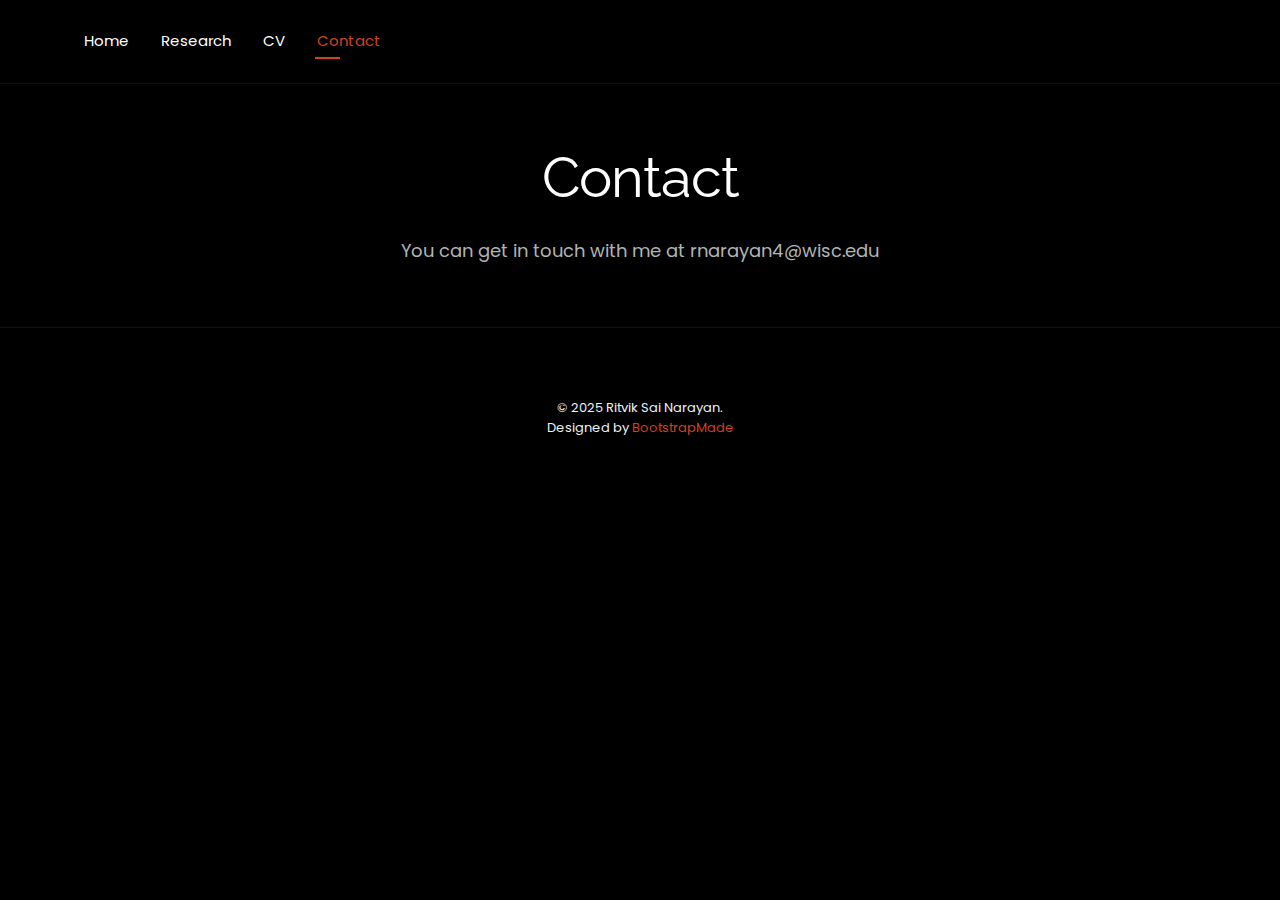
<file: contact.html>
<!DOCTYPE html>
<html lang="en">

<head>
  <meta charset="utf-8">
  <meta content="width=device-width, initial-scale=1.0" name="viewport">
  <title>Ritvik Sai Narayan</title>
  <meta name="description" content="">
  <meta name="keywords" content="">

  <!-- Favicons -->
  <link href="assets/img/favicon.png" rel="icon">
  <link href="assets/img/apple-touch-icon.png" rel="apple-touch-icon">

  <!-- Fonts -->
  <link href="https://fonts.googleapis.com" rel="preconnect">
  <link href="https://fonts.gstatic.com" rel="preconnect" crossorigin>
  <link href="https://fonts.googleapis.com/css2?family=Roboto:ital,wght@0,100;0,300;0,400;0,500;0,700;0,900;1,100;1,300;1,400;1,500;1,700;1,900&family=Poppins:ital,wght@0,100;0,200;0,300;0,400;0,500;0,600;0,700;0,800;0,900;1,100;1,200;1,300;1,400;1,500;1,600;1,700;1,800;1,900&family=Raleway:ital,wght@0,100;0,200;0,300;0,400;0,500;0,600;0,700;0,800;0,900;1,100;1,200;1,300;1,400;1,500;1,600;1,700;1,800;1,900&display=swap" rel="stylesheet">

  <!-- Vendor CSS Files -->
  <link href="assets/vendor/bootstrap/css/bootstrap.min.css" rel="stylesheet">
  <link href="assets/vendor/bootstrap-icons/bootstrap-icons.css" rel="stylesheet">
  <link href="assets/vendor/aos/aos.css" rel="stylesheet">
  <link href="assets/vendor/swiper/swiper-bundle.min.css" rel="stylesheet">
  <link href="assets/vendor/glightbox/css/glightbox.min.css" rel="stylesheet">
  

  <!-- Main CSS File -->
   <link rel="stylesheet" href="https://cdnjs.cloudflare.com/ajax/libs/font-awesome/6.5.2/css/all.min.css">
  <link href="assets/css/main.css" rel="stylesheet">

  <!-- =======================================================
  * Template Name: FolioOne
  * Template URL: https://bootstrapmade.com/folioone-bootstrap-portfolio-website-template/
  * Updated: Aug 23 2025 with Bootstrap v5.3.7
  * Author: BootstrapMade.com
  * License: https://bootstrapmade.com/license/
  ======================================================== -->
</head>

<body class="index-page">

  <header id="header" class="header d-flex align-items-center light-background sticky-top">
    <div class="container position-relative d-flex align-items-center justify-content-between">

      <!-- <a href="index.html" class="logo d-flex align-items-center me-auto me-xl-0">
      <img src="assets/img/logo.webp" alt="">
      <h1 class="sitename">FolioOne</h1> 
    </a> -->

      <nav id="navmenu" class="navmenu">
        <ul>
          <li><a href="index.html">Home</a></li>
          <li><a href="research.html">Research</a></li>
          <li><a href="cv.html">CV</a></li>
          <li><a href="contact.html" class="active">Contact</a></li>

  </header>

  <main class="main">

    <!-- Contact Section -->
    <section id="contact" class="contact section">

      <!-- Section Title -->
      <div class="container section-title" data-aos="fade-up">
        <h2>Contact</h2>
        <p>You can get in touch with me at rnarayan4@wisc.edu</p>
      </div><!-- End Section Title -->

  <footer id="footer" class="footer">

    <div class="container">
      <div class="social-links d-flex justify-content-center">
      </div>
      <div class="credits">
        <!-- All the links in the footer should remain intact. -->
        <!-- You can delete the links only if you've purchased the pro version. -->
        <!-- Licensing information: https://bootstrapmade.com/license/ -->
        <!-- Purchase the pro version with working PHP/AJAX contact form: [buy-url] -->
        &copy; 2025 Ritvik Sai Narayan.
        <br>
        Designed by <a href="https://bootstrapmade.com/">BootstrapMade</a>
      </div>
    </div>

  </footer>

  <!-- Scroll Top -->
  <a href="#" id="scroll-top" class="scroll-top d-flex align-items-center justify-content-center"><i class="bi bi-arrow-up-short"></i></a>

  <!-- Preloader -->
  <div id="preloader"></div>

  <!-- Vendor JS Files -->
  <script src="assets/vendor/bootstrap/js/bootstrap.bundle.min.js"></script>
  <script src="assets/vendor/php-email-form/validate.js"></script>
  <script src="assets/vendor/aos/aos.js"></script>
  <script src="assets/vendor/typed.js/typed.umd.js"></script>
  <script src="assets/vendor/waypoints/noframework.waypoints.js"></script>
  <script src="assets/vendor/purecounter/purecounter_vanilla.js"></script>
  <script src="assets/vendor/swiper/swiper-bundle.min.js"></script>
  <script src="assets/vendor/imagesloaded/imagesloaded.pkgd.min.js"></script>
  <script src="assets/vendor/isotope-layout/isotope.pkgd.min.js"></script>
  <script src="assets/vendor/glightbox/js/glightbox.min.js"></script>

  <!-- Main JS File -->
  <script src="assets/js/main.js"></script>

</body>

</html>
</file>
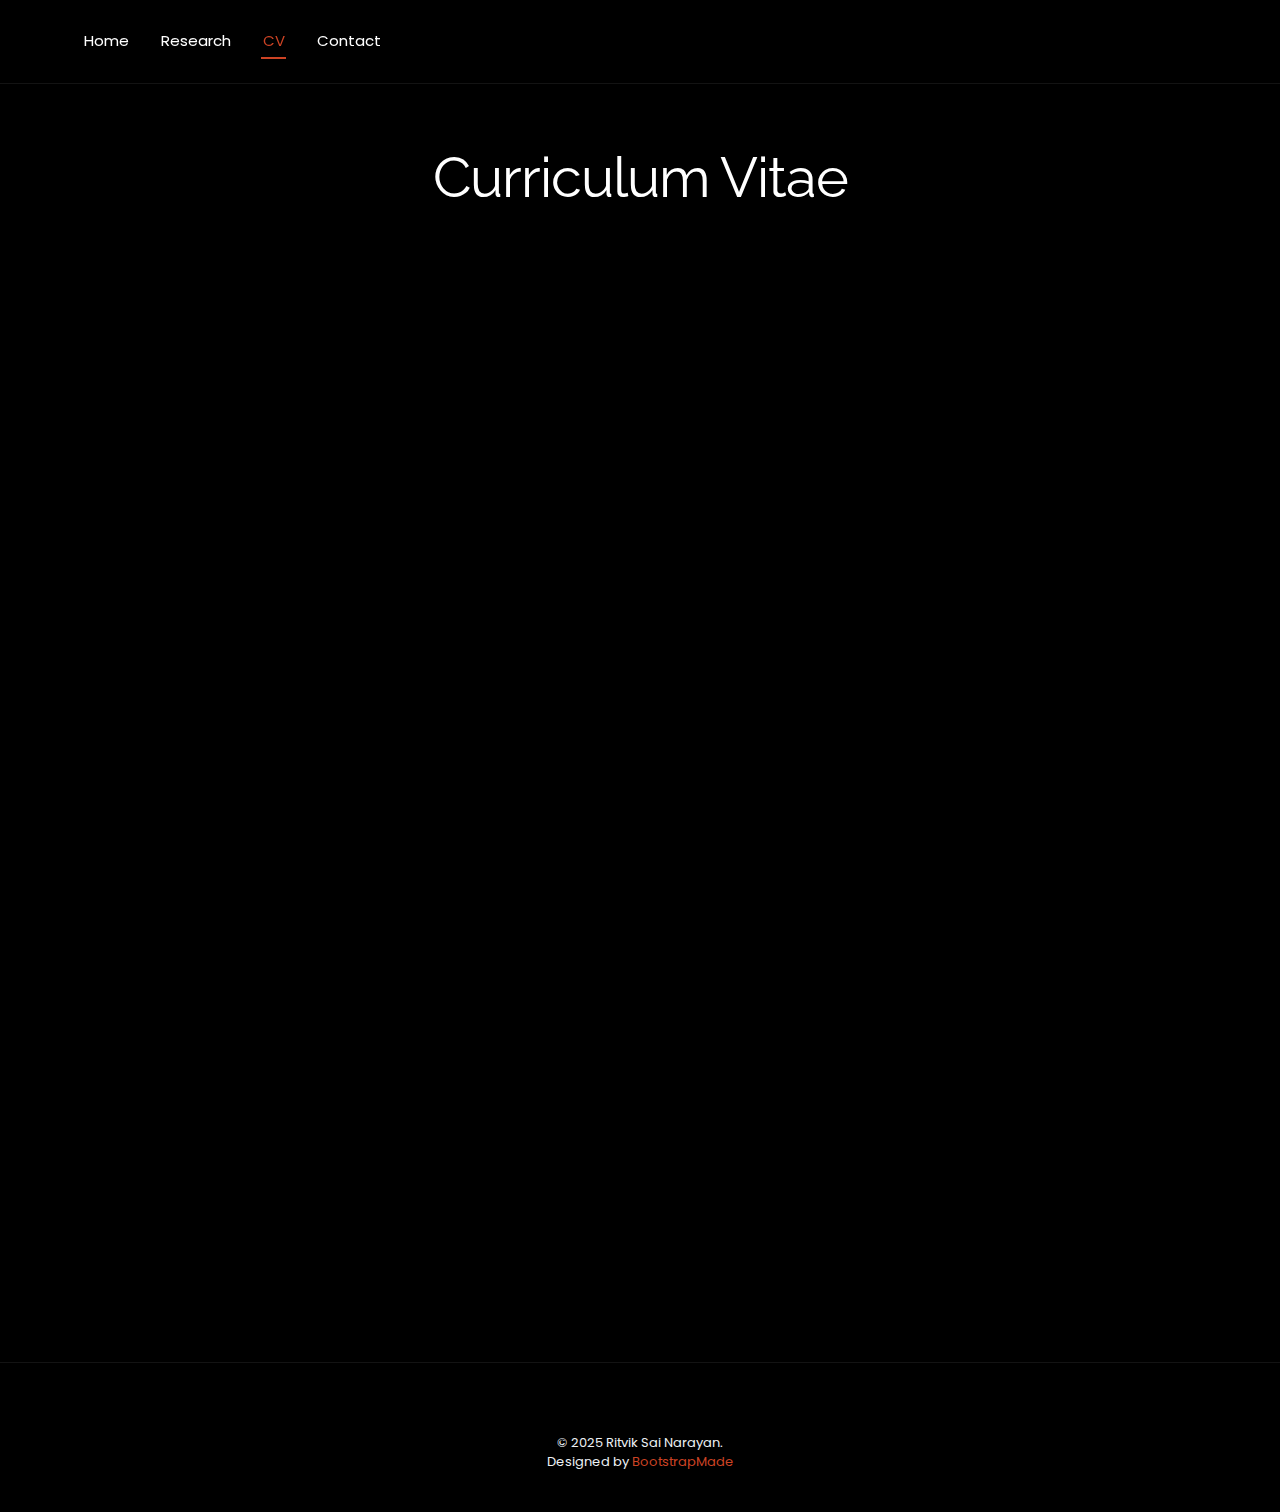
<file: cv.html>
<!DOCTYPE html>
<html lang="en">

<head>
  <meta charset="utf-8">
  <meta content="width=device-width, initial-scale=1.0" name="viewport">
  <title>Ritvik Sai Narayan</title>
  <meta name="description" content="">
  <meta name="keywords" content="">

  <!-- Favicons -->
  <link href="assets/img/favicon.png" rel="icon">
  <link href="assets/img/apple-touch-icon.png" rel="apple-touch-icon">

  <!-- Fonts -->
  <link href="https://fonts.googleapis.com" rel="preconnect">
  <link href="https://fonts.gstatic.com" rel="preconnect" crossorigin>
  <link href="https://fonts.googleapis.com/css2?family=Roboto:ital,wght@0,100;0,300;0,400;0,500;0,700;0,900;1,100;1,300;1,400;1,500;1,700;1,900&family=Poppins:ital,wght@0,100;0,200;0,300;0,400;0,500;0,600;0,700;0,800;0,900;1,100;1,200;1,300;1,400;1,500;1,600;1,700;1,800;1,900&family=Raleway:ital,wght@0,100;0,200;0,300;0,400;0,500;0,600;0,700;0,800;0,900;1,100;1,200;1,300;1,400;1,500;1,600;1,700;1,800;1,900&display=swap" rel="stylesheet">

  <!-- Vendor CSS Files -->
  <link href="assets/vendor/bootstrap/css/bootstrap.min.css" rel="stylesheet">
  <link href="assets/vendor/bootstrap-icons/bootstrap-icons.css" rel="stylesheet">
  <link href="assets/vendor/aos/aos.css" rel="stylesheet">
  <link href="assets/vendor/swiper/swiper-bundle.min.css" rel="stylesheet">
  <link href="assets/vendor/glightbox/css/glightbox.min.css" rel="stylesheet">
  

  <!-- Main CSS File -->
   <link rel="stylesheet" href="https://cdnjs.cloudflare.com/ajax/libs/font-awesome/6.5.2/css/all.min.css">
  <link href="assets/css/main.css" rel="stylesheet">

  <!-- =======================================================
  * Template Name: FolioOne
  * Template URL: https://bootstrapmade.com/folioone-bootstrap-portfolio-website-template/
  * Updated: Aug 23 2025 with Bootstrap v5.3.7
  * Author: BootstrapMade.com
  * License: https://bootstrapmade.com/license/
  ======================================================== -->
</head>

<body class="index-page">

<header id="header" class="header d-flex align-items-center light-background sticky-top">
  <div class="container position-relative d-flex align-items-center justify-content-between">

    <!-- Hamburger should be visible even when nav is hidden -->
    <i class="mobile-nav-toggle d-xl-none bi bi-list" aria-label="Toggle navigation"></i>

    <nav id="navmenu" class="navmenu">
      <ul>
        <li><a href="index.html">Home</a></li>
        <li><a href="research.html">Research</a></li>
        <li><a href="cv.html" class="active">CV</a></li>
        <li><a href="contact.html">Contact</a></li>
      </ul>
    </nav>

  </div>
</header>


  <main class="main">

    <!-- Starter Section Section -->
    <section id="starter-section" class="starter-section section">

      <!-- Section Title -->
      <div class="container section-title" data-aos="fade-up">
        <h2>Curriculum Vitae</h2>
        <iframe src="cv.pdf" width="100%" height="1000px" style="border:none;"></iframe>
      </div><!-- End Section Title -->

    </section><!-- /Starter Section Section -->


  </main>

  <footer id="footer" class="footer">

    <div class="container">
      <div class="social-links d-flex justify-content-center">
      </div>
      <div class="credits">
        <!-- All the links in the footer should remain intact. -->
        <!-- You can delete the links only if you've purchased the pro version. -->
        <!-- Licensing information: https://bootstrapmade.com/license/ -->
        <!-- Purchase the pro version with working PHP/AJAX contact form: [buy-url] -->
        &copy; 2025 Ritvik Sai Narayan.
        <br>
        Designed by <a href="https://bootstrapmade.com/">BootstrapMade</a>
      </div>
    </div>

  </footer>

  <!-- Scroll Top -->
  <a href="#" id="scroll-top" class="scroll-top d-flex align-items-center justify-content-center"><i class="bi bi-arrow-up-short"></i></a>

  <!-- Preloader -->
  <div id="preloader"></div>

  <!-- Vendor JS Files -->
  <script src="assets/vendor/bootstrap/js/bootstrap.bundle.min.js"></script>
  <script src="assets/vendor/php-email-form/validate.js"></script>
  <script src="assets/vendor/aos/aos.js"></script>
  <script src="assets/vendor/typed.js/typed.umd.js"></script>
  <script src="assets/vendor/waypoints/noframework.waypoints.js"></script>
  <script src="assets/vendor/purecounter/purecounter_vanilla.js"></script>
  <script src="assets/vendor/swiper/swiper-bundle.min.js"></script>
  <script src="assets/vendor/imagesloaded/imagesloaded.pkgd.min.js"></script>
  <script src="assets/vendor/isotope-layout/isotope.pkgd.min.js"></script>
  <script src="assets/vendor/glightbox/js/glightbox.min.js"></script>

  <!-- Main JS File -->
  <script src="assets/js/main.js"></script>

</body>

</html>
</file>
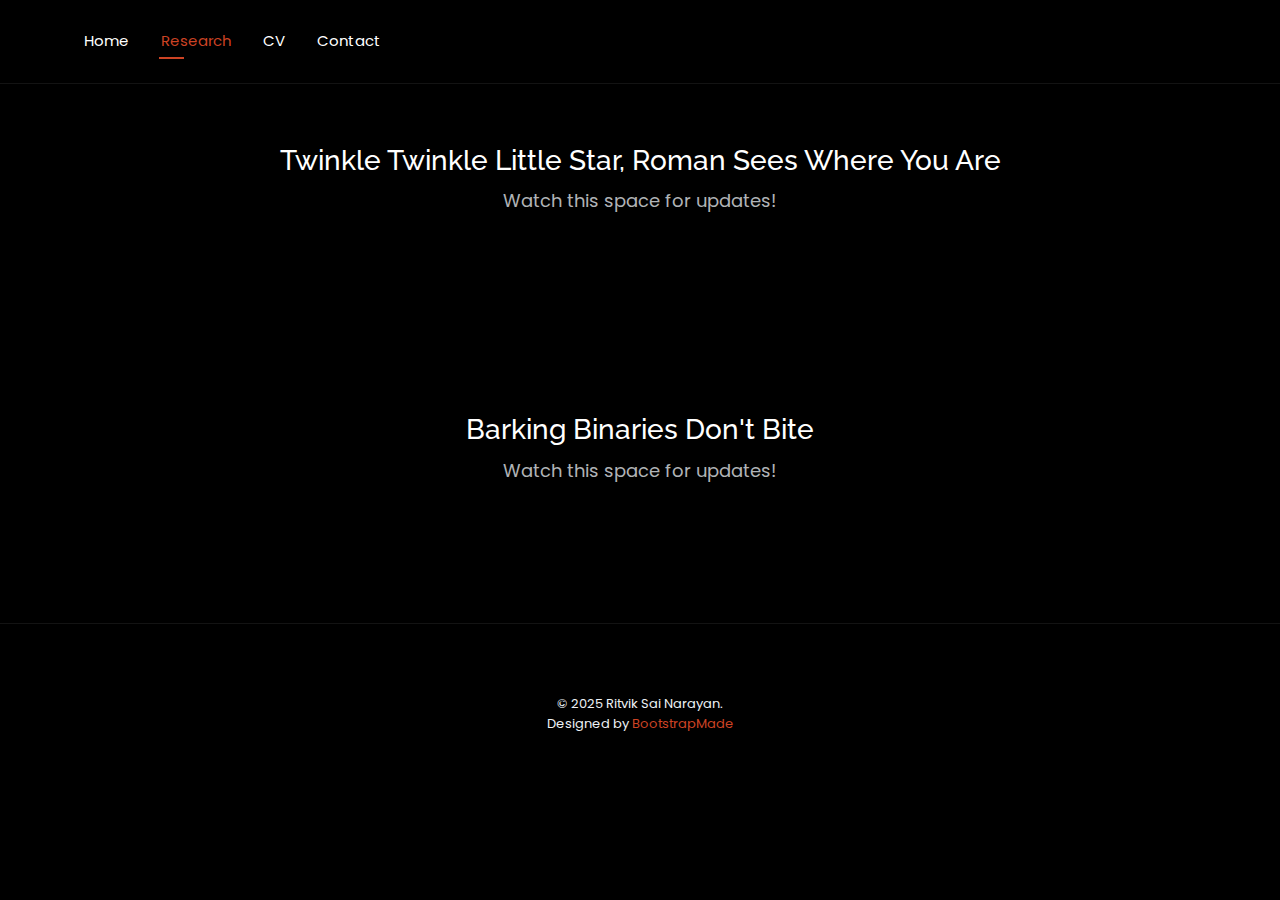
<file: research.html>
<!DOCTYPE html>
<html lang="en">

<head>
  <meta charset="utf-8">
  <meta content="width=device-width, initial-scale=1.0" name="viewport">
  <title>Ritvik Sai Narayan</title>
  <meta name="description" content="">
  <meta name="keywords" content="">

  <!-- Favicons -->
  <link href="assets/img/favicon.png" rel="icon">
  <link href="assets/img/apple-touch-icon.png" rel="apple-touch-icon">

  <!-- Fonts -->
  <link href="https://fonts.googleapis.com" rel="preconnect">
  <link href="https://fonts.gstatic.com" rel="preconnect" crossorigin>
  <link href="https://fonts.googleapis.com/css2?family=Roboto:ital,wght@0,100;0,300;0,400;0,500;0,700;0,900;1,100;1,300;1,400;1,500;1,700;1,900&family=Poppins:ital,wght@0,100;0,200;0,300;0,400;0,500;0,600;0,700;0,800;0,900;1,100;1,200;1,300;1,400;1,500;1,600;1,700;1,800;1,900&family=Raleway:ital,wght@0,100;0,200;0,300;0,400;0,500;0,600;0,700;0,800;0,900;1,100;1,200;1,300;1,400;1,500;1,600;1,700;1,800;1,900&display=swap" rel="stylesheet">

  <!-- Vendor CSS Files -->
  <link href="assets/vendor/bootstrap/css/bootstrap.min.css" rel="stylesheet">
  <link href="assets/vendor/bootstrap-icons/bootstrap-icons.css" rel="stylesheet">
  <link href="assets/vendor/aos/aos.css" rel="stylesheet">
  <link href="assets/vendor/swiper/swiper-bundle.min.css" rel="stylesheet">
  <link href="assets/vendor/glightbox/css/glightbox.min.css" rel="stylesheet">
  

  <!-- Main CSS File -->
   <link rel="stylesheet" href="https://cdnjs.cloudflare.com/ajax/libs/font-awesome/6.5.2/css/all.min.css">
  <link href="assets/css/main.css" rel="stylesheet">

  <!-- =======================================================
  * Template Name: FolioOne
  * Template URL: https://bootstrapmade.com/folioone-bootstrap-portfolio-website-template/
  * Updated: Aug 23 2025 with Bootstrap v5.3.7
  * Author: BootstrapMade.com
  * License: https://bootstrapmade.com/license/
  ======================================================== -->
</head>

<body class="index-page">

  <header id="header" class="header d-flex align-items-center light-background sticky-top">
    <div class="container position-relative d-flex align-items-center justify-content-between">

      <!-- <a href="index.html" class="logo d-flex align-items-center me-auto me-xl-0">
      <img src="assets/img/logo.webp" alt="">
      <h1 class="sitename">FolioOne</h1> 
    </a> -->

      <nav id="navmenu" class="navmenu">
        <ul>
          <li><a href="index.html">Home</a></li>
          <li><a href="research.html" class="active">Research</a></li>
          <li><a href="cv.html">CV</a></li>
          <li><a href="contact.html">Contact</a></li>

  </header>

  <main class="main">

    <!-- Starter Section Section -->
    <section id="starter-section" class="starter-section section">

      <!-- Section Title -->
      <div class="container section-title" data-aos="fade-up">
        <h3>Twinkle Twinkle Little Star, Roman Sees Where You Are</h3>
        <p>Watch this space for updates!</p>
      </div><!-- End Section Title -->

      <div class="container" data-aos="fade-up">
        <p></p>
      </div>

    </section><!-- /Starter Section Section -->

  </main>


  <main class="main">

    <!-- Starter Section Section -->
    <section id="starter-section" class="starter-section section">

      <!-- Section Title -->
      <div class="container section-title" data-aos="fade-up">
        <h3>Barking Binaries Don't Bite</h3>
        <p>Watch this space for updates!</p>
      </div><!-- End Section Title -->

      <div class="container" data-aos="fade-up">
        <p></p>
      </div>

    </section><!-- /Starter Section Section -->

  </main>

  <footer id="footer" class="footer">

    <div class="container">
      <div class="social-links d-flex justify-content-center">
      </div>
      <div class="credits">
        <!-- All the links in the footer should remain intact. -->
        <!-- You can delete the links only if you've purchased the pro version. -->
        <!-- Licensing information: https://bootstrapmade.com/license/ -->
        <!-- Purchase the pro version with working PHP/AJAX contact form: [buy-url] -->
         &copy; 2025 Ritvik Sai Narayan.
        <br>
        Designed by <a href="https://bootstrapmade.com/">BootstrapMade</a>
      </div>
    </div>

  </footer>

  <!-- Scroll Top -->
  <a href="#" id="scroll-top" class="scroll-top d-flex align-items-center justify-content-center"><i class="bi bi-arrow-up-short"></i></a>

  <!-- Preloader -->
  <div id="preloader"></div>

  <!-- Vendor JS Files -->
  <script src="assets/vendor/bootstrap/js/bootstrap.bundle.min.js"></script>
  <script src="assets/vendor/php-email-form/validate.js"></script>
  <script src="assets/vendor/aos/aos.js"></script>
  <script src="assets/vendor/typed.js/typed.umd.js"></script>
  <script src="assets/vendor/waypoints/noframework.waypoints.js"></script>
  <script src="assets/vendor/purecounter/purecounter_vanilla.js"></script>
  <script src="assets/vendor/swiper/swiper-bundle.min.js"></script>
  <script src="assets/vendor/imagesloaded/imagesloaded.pkgd.min.js"></script>
  <script src="assets/vendor/isotope-layout/isotope.pkgd.min.js"></script>
  <script src="assets/vendor/glightbox/js/glightbox.min.js"></script>

  <!-- Main JS File -->
  <script src="assets/js/main.js"></script>

</body>

</html>
</file>
<file: assets/css/main.css>
/**
* Template Name: FolioOne
* Template URL: https://bootstrapmade.com/folioone-bootstrap-portfolio-website-template/
* Updated: Aug 23 2025 with Bootstrap v5.3.7
* Author: BootstrapMade.com
* License: https://bootstrapmade.com/license/
*/

/*--------------------------------------------------------------
# Font & Color Variables
# Help: https://bootstrapmade.com/color-system/
--------------------------------------------------------------*/
/* Fonts */
:root {
  --default-font: "Poppins",  system-ui, -apple-system, "Segoe UI", Roboto, "Helvetica Neue", Arial, "Noto Sans", "Liberation Sans", sans-serif, "Apple Color Emoji", "Segoe UI Emoji", "Segoe UI Symbol", "Noto Color Emoji";
  --heading-font: "Raleway",  sans-serif;
  --nav-font: "Poppins",  sans-serif;
}

/* Global Colors - The following color variables are used throughout the website. Updating them here will change the color scheme of the entire website */
:root { 
  --background-color: #000000; /* Background color for the entire website, including individual sections */
  --default-color: #edf1f5; /* Default color used for the majority of the text content across the entire website */
  --heading-color: #ffffff; /* Color for headings, subheadings and title throughout the website */
  --accent-color: #cd4324; /* Accent color that represents your brand on the website. It's used for buttons, links, and other elements that need to stand out */
  --surface-color: #141f26; /* The surface color is used as a background of boxed elements within sections, such as cards, icon boxes, or other elements that require a visual separation from the global background. */
  --contrast-color: #ffffff; /* Contrast color for text, ensuring readability against backgrounds of accent, heading, or default colors. */
}

/* Nav Menu Colors - The following color variables are used specifically for the navigation menu. They are separate from the global colors to allow for more customization options */
:root {
  --nav-color: #ffffff;  /* The default color of the main navmenu links */
  --nav-hover-color: #cd4324; /* Applied to main navmenu links when they are hovered over or active */
  --nav-mobile-background-color: #213642; /* Used as the background color for mobile navigation menu */
  --nav-dropdown-background-color: #051117; /* Used as the background color for dropdown items that appear when hovering over primary navigation items */
  --nav-dropdown-color: #e7f2f7; /* Used for navigation links of the dropdown items in the navigation menu. */
  --nav-dropdown-hover-color: #cd4324; /* Similar to --nav-hover-color, this color is applied to dropdown navigation links when they are hovered over. */
}

/* Color Presets - These classes override global colors when applied to any section or element, providing reuse of the sam color scheme. */

.light-background {
  --background-color: #142027;
  --surface-color: #325264;
}

.dark-background {
  --background-color: #0b1419;
  --default-color: #ffffff;
  --heading-color: #ffffff;
  --surface-color: #252525;
  --contrast-color: #ffffff;
}

/* Smooth scroll */
:root {
  scroll-behavior: smooth;
}

/*--------------------------------------------------------------
# General Styling & Shared Classes
--------------------------------------------------------------*/
body {
  color: var(--default-color);
  background-color: var(--background-color);
  font-family: var(--default-font);
}

a {
  color: var(--accent-color);
  text-decoration: none;
  transition: 0.3s;
}

a:hover {
  color: color-mix(in srgb, var(--accent-color), transparent 25%);
  text-decoration: none;
}

h1,
h2,
h3,
h4,
h5,
h6 {
  color: var(--heading-color);
  font-family: var(--heading-font);
}

/* PHP Email Form Messages
------------------------------*/
.php-email-form .error-message {
  display: none;
  background: #df1529;
  color: #ffffff;
  text-align: left;
  padding: 15px;
  margin-bottom: 24px;
  font-weight: 600;
}

.php-email-form .sent-message {
  display: none;
  color: #ffffff;
  background: #059652;
  text-align: center;
  padding: 15px;
  margin-bottom: 24px;
  font-weight: 600;
}

.php-email-form .loading {
  display: none;
  background: var(--surface-color);
  text-align: center;
  padding: 15px;
  margin-bottom: 24px;
}

.php-email-form .loading:before {
  content: "";
  display: inline-block;
  border-radius: 50%;
  width: 24px;
  height: 24px;
  margin: 0 10px -6px 0;
  border: 3px solid var(--accent-color);
  border-top-color: var(--surface-color);
  animation: php-email-form-loading 1s linear infinite;
}

@keyframes php-email-form-loading {
  0% {
    transform: rotate(0deg);
  }

  100% {
    transform: rotate(360deg);
  }
}

/*--------------------------------------------------------------
# Global Header
--------------------------------------------------------------*/
.header {
  --background-color: rgba(255, 255, 255, 0);
  color: var(--default-color);
  background-color: var(--background-color);
  padding: 15px 0;
  transition: all 0.5s;
  z-index: 997;
  border-bottom: 1px solid color-mix(in srgb, var(--default-color), transparent 92%);
}

.header .logo {
  line-height: 1;
}

.header .logo img {
  max-height: 36px;
  margin-right: 8px;
}

.header .logo h1 {
  font-size: 32px;
  margin: 0;
  font-weight: 400;
  color: var(--heading-color);
}

.header .header-social-links {
  padding-right: 15px;
}

.header .header-social-links a {
  color: color-mix(in srgb, var(--default-color), transparent 40%);
  padding-left: 6px;
  display: inline-block;
  transition: 0.3s;
  font-size: 16px;
}

.header .header-social-links a:hover {
  color: var(--default-color);
}

.header .header-social-links a i {
  line-height: 0px;
}

@media (max-width: 1200px) {
  .header .logo {
    order: 1;
  }

  .header .header-social-links {
    order: 2;
  }

  .header .navmenu {
    order: 3;
  }
}

/* Global Header on Scroll
------------------------------*/
.scrolled .header {
  --background-color: rgba(16, 26, 32, 0.9);
}

/*--------------------------------------------------------------
# Navigation Menu
--------------------------------------------------------------*/
/* Desktop Navigation */
@media (min-width: 1200px) {
  .navmenu {
    padding: 0;
  }

  .navmenu ul {
    margin: 0;
    padding: 0;
    display: flex;
    list-style: none;
    align-items: center;
  }

  .navmenu li {
    position: relative;
  }

  .navmenu>ul>li {
    white-space: nowrap;
    padding: 15px 28px 15px 0;
  }

  .navmenu>ul>li:last-child {
    padding-right: 0;
  }

  .navmenu a,
  .navmenu a:focus {
    color: var(--nav-color);
    font-size: 15px;
    padding: 0 2px;
    font-family: var(--nav-font);
    font-weight: 400;
    display: flex;
    align-items: center;
    justify-content: space-between;
    white-space: nowrap;
    transition: 0.3s;
    position: relative;
  }

  .navmenu a i,
  .navmenu a:focus i {
    font-size: 12px;
    line-height: 0;
    margin-left: 5px;
    transition: 0.3s;
  }

  .navmenu>ul>li>a:before {
    content: "";
    position: absolute;
    height: 2px;
    bottom: -6px;
    left: 0;
    background-color: var(--nav-hover-color);
    visibility: hidden;
    width: 0px;
    transition: all 0.3s ease-in-out 0s;
  }

  .navmenu a:hover:before,
  .navmenu li:hover>a:before,
  .navmenu .active:before {
    visibility: visible;
    width: 25px;
  }

  .navmenu li:hover>a,
  .navmenu .active,
  .navmenu .active:focus {
    color: var(--nav-hover-color);
  }

  .navmenu .dropdown ul {
    margin: 0;
    padding: 10px 0;
    background: var(--nav-dropdown-background-color);
    display: block;
    position: absolute;
    visibility: hidden;
    left: -5px;
    top: 130%;
    opacity: 0;
    transition: 0.3s;
    border-radius: 4px;
    z-index: 99;
    box-shadow: 0px 0px 30px rgba(0, 0, 0, 0.1);
  }

  .navmenu .dropdown ul li {
    min-width: 200px;
  }

  .navmenu .dropdown ul a {
    padding: 10px 20px;
    font-size: 15px;
    text-transform: none;
    color: var(--nav-dropdown-color);
  }

  .navmenu .dropdown ul a i {
    font-size: 12px;
  }

  .navmenu .dropdown ul a:hover,
  .navmenu .dropdown ul .active:hover,
  .navmenu .dropdown ul li:hover>a {
    color: var(--nav-dropdown-hover-color);
  }

  .navmenu .dropdown:hover>ul {
    opacity: 1;
    top: 100%;
    visibility: visible;
  }

  .navmenu .dropdown .dropdown ul {
    top: 0;
    left: -90%;
    visibility: hidden;
  }

  .navmenu .dropdown .dropdown:hover>ul {
    opacity: 1;
    top: 0;
    left: -100%;
    visibility: visible;
  }
}

/* Mobile Navigation */
@media (max-width: 1199px) {
  .mobile-nav-toggle {
    color: var(--nav-color);
    font-size: 28px;
    line-height: 0;
    margin-right: 10px;
    cursor: pointer;
    transition: color 0.3s;
  }

  .navmenu {
    padding: 0;
    z-index: 9997;
  }

  .navmenu ul {
    display: none;
    list-style: none;
    position: absolute;
    inset: 60px 20px 20px 20px;
    padding: 10px 0;
    margin: 0;
    border-radius: 6px;
    background-color: var(--nav-mobile-background-color);
    border: 1px solid color-mix(in srgb, var(--default-color), transparent 90%);
    box-shadow: none;
    overflow-y: auto;
    transition: 0.3s;
    z-index: 9998;
  }

  .navmenu a,
  .navmenu a:focus {
    color: var(--nav-dropdown-color);
    padding: 10px 20px;
    font-family: var(--nav-font);
    font-size: 17px;
    font-weight: 500;
    display: flex;
    align-items: center;
    justify-content: space-between;
    white-space: nowrap;
    transition: 0.3s;
  }

  .navmenu a i,
  .navmenu a:focus i {
    font-size: 12px;
    line-height: 0;
    margin-left: 5px;
    width: 30px;
    height: 30px;
    display: flex;
    align-items: center;
    justify-content: center;
    border-radius: 50%;
    transition: 0.3s;
    background-color: color-mix(in srgb, var(--accent-color), transparent 90%);
  }

  .navmenu a i:hover,
  .navmenu a:focus i:hover {
    background-color: var(--accent-color);
    color: var(--contrast-color);
  }

  .navmenu a:hover,
  .navmenu .active,
  .navmenu .active:focus {
    color: var(--nav-dropdown-hover-color);
  }

  .navmenu .active i,
  .navmenu .active:focus i {
    background-color: var(--accent-color);
    color: var(--contrast-color);
    transform: rotate(180deg);
  }

  .navmenu .dropdown ul {
    position: static;
    display: none;
    z-index: 99;
    padding: 10px 0;
    margin: 10px 20px;
    background-color: var(--nav-dropdown-background-color);
    transition: all 0.5s ease-in-out;
  }

  .navmenu .dropdown ul ul {
    background-color: rgba(33, 37, 41, 0.1);
  }

  .navmenu .dropdown>.dropdown-active {
    display: block;
    background-color: rgba(33, 37, 41, 0.03);
  }

  .mobile-nav-active {
    overflow: hidden;
  }

  .mobile-nav-active .mobile-nav-toggle {
    color: #fff;
    position: absolute;
    font-size: 32px;
    top: 15px;
    right: 15px;
    margin-right: 0;
    z-index: 9999;
  }

  .mobile-nav-active .navmenu {
    position: fixed;
    overflow: hidden;
    inset: 0;
    background: rgba(33, 37, 41, 0.8);
    transition: 0.3s;
  }

  .mobile-nav-active .navmenu>ul {
    display: block;
  }
}

/*--------------------------------------------------------------
# Global Footer
--------------------------------------------------------------*/
.footer {
  color: var(--default-color);
  background-color: var(--background-color);
  font-size: 14px;
  padding: 40px 0;
  position: relative;
  border-top: 1px solid color-mix(in srgb, var(--default-color), transparent 92%);
}

.footer .copyright p {
  margin-bottom: 0;
}

.footer .social-links {
  margin-top: 20px;
}

.footer .social-links a {
  display: flex;
  align-items: center;
  justify-content: center;
  width: 40px;
  height: 40px;
  border-radius: 50%;
  border: 1px solid color-mix(in srgb, var(--default-color), transparent 50%);
  font-size: 16px;
  color: color-mix(in srgb, var(--default-color), transparent 50%);
  margin: 0 5px;
  transition: 0.3s;
}

.footer .social-links a:hover {
  color: var(--accent-color);
  border-color: var(--accent-color);
}

.footer .credits {
  margin-top: 10px;
  font-size: 13px;
  text-align: center;
}

/*--------------------------------------------------------------
# Preloader
--------------------------------------------------------------*/
#preloader {
  position: fixed;
  inset: 0;
  z-index: 9999;
  overflow: hidden;
  background-color: var(--background-color);
  transition: all 0.6s ease-out;
  width: 100%;
  height: 100vh;
}

#preloader:before,
#preloader:after {
  content: "";
  position: absolute;
  border: 4px solid var(--accent-color);
  border-radius: 50%;
  animation: animate-preloader 2s cubic-bezier(0, 0.2, 0.8, 1) infinite;
}

#preloader:after {
  animation-delay: -0.5s;
}

@keyframes animate-preloader {
  0% {
    width: 10px;
    height: 10px;
    top: calc(50% - 5px);
    left: calc(50% - 5px);
    opacity: 1;
  }

  100% {
    width: 72px;
    height: 72px;
    top: calc(50% - 36px);
    left: calc(50% - 36px);
    opacity: 0;
  }
}

/*--------------------------------------------------------------
# Scroll Top Button
--------------------------------------------------------------*/
.scroll-top {
  position: fixed;
  visibility: hidden;
  opacity: 0;
  right: 15px;
  bottom: -15px;
  z-index: 99999;
  background-color: var(--accent-color);
  width: 44px;
  height: 44px;
  border-radius: 50px;
  transition: all 0.4s;
}

.scroll-top i {
  font-size: 24px;
  color: var(--contrast-color);
  line-height: 0;
}

.scroll-top:hover {
  background-color: color-mix(in srgb, var(--accent-color), transparent 20%);
  color: var(--contrast-color);
}

.scroll-top.active {
  visibility: visible;
  opacity: 1;
  bottom: 15px;
}

/*--------------------------------------------------------------
# Disable aos animation delay on mobile devices
--------------------------------------------------------------*/
@media screen and (max-width: 768px) {
  [data-aos-delay] {
    transition-delay: 0 !important;
  }
}

/*--------------------------------------------------------------
# Global Page Titles & Breadcrumbs
--------------------------------------------------------------*/
.page-title {
  color: var(--default-color);
  background-color: var(--background-color);
  position: relative;
}

.page-title .heading {
  padding: 80px 0;
  border-top: 1px solid color-mix(in srgb, var(--default-color), transparent 90%);
}

.page-title .heading h1 {
  font-size: 38px;
  font-weight: 700;
}

.page-title nav {
  background-color: color-mix(in srgb, var(--default-color), transparent 96%);
  padding: 20px 0;
}

.page-title nav ol {
  display: flex;
  flex-wrap: wrap;
  list-style: none;
  padding: 0;
  margin: 0;
  font-size: 16px;
  font-weight: 400;
}

.page-title nav ol li+li {
  padding-left: 10px;
}

.page-title nav ol li+li::before {
  content: "/";
  display: inline-block;
  padding-right: 10px;
  color: color-mix(in srgb, var(--default-color), transparent 70%);
}

/*--------------------------------------------------------------
# Global Sections
--------------------------------------------------------------*/
section,
.section {
  color: var(--default-color);
  background-color: var(--background-color);
  padding: 60px 0;
  scroll-margin-top: 100px;
  overflow: clip;
}

@media (max-width: 1199px) {

  section,
  .section {
    scroll-margin-top: 66px;
  }
}

/*--------------------------------------------------------------
# Global Section Titles
--------------------------------------------------------------*/
.section-title {
  text-align: center;
  padding-bottom: 60px;
  position: relative;
}

.section-title h2 {
  font-size: 3.5rem;
  font-weight: 400;
  line-height: 1.2;
  color: var(--heading-color);
  margin-bottom: 1.5rem;
  letter-spacing: -1px;
}

@media (max-width: 768px) {
  .section-title h2 {
    font-size: 2.5rem;
  }
}

.section-title p {
  font-size: 1.125rem;
  line-height: 1.8;
  color: color-mix(in srgb, var(--default-color), transparent 25%);
  max-width: 900px;
  margin: 0 auto;
  text-wrap: balance;
}

/*--------------------------------------------------------------
# Hero Section
--------------------------------------------------------------*/
.hero {
  padding: 80px 0;
  min-height: 100vh;
  display: flex;
  align-items: center;
}

.hero .hero-content h1 {
  font-size: 3.5rem;
  font-weight: 700;
  margin-bottom: 1rem;
  line-height: 1.2;
}

.hero .hero-content h1 .highlight {
  color: var(--accent-color);
  position: relative;
}

.hero .hero-content h1 .highlight::after {
  content: "";
  position: absolute;
  bottom: 0;
  left: 0;
  width: 100%;
  height: 3px;
  background: linear-gradient(90deg, var(--accent-color), color-mix(in srgb, var(--accent-color), transparent 50%));
  border-radius: 2px;
}

@media (max-width: 768px) {
  .hero .hero-content h1 {
    font-size: 2.5rem;
  }
}

.hero .hero-content h2 {
  font-size: 1.5rem;
  font-weight: 400;
  margin-bottom: 2rem;
  color: color-mix(in srgb, var(--default-color), transparent 20%);
}

.hero .hero-content h2 .typed {
  color: var(--accent-color);
  font-weight: 600;
}

@media (max-width: 768px) {
  .hero .hero-content h2 {
    font-size: 1.25rem;
  }
}

.hero .hero-content p {
  font-size: 1.1rem;
  line-height: 1.6;
  margin-bottom: 2.5rem;
  color: color-mix(in srgb, var(--default-color), transparent 30%);
}

.hero .hero-actions {
  display: flex;
  gap: 1rem;
  margin-bottom: 3rem;
}

.hero .hero-actions .btn {
  padding: 12px 30px;
  border-radius: 50px;
  font-weight: 600;
  text-decoration: none;
  transition: all 0.3s ease;
  border: 2px solid;
}

.hero .hero-actions .btn.btn-primary {
  background: var(--accent-color);
  color: var(--contrast-color);
  border-color: var(--accent-color);
}

.hero .hero-actions .btn.btn-primary:hover {
  background: color-mix(in srgb, var(--accent-color), black 15%);
  border-color: color-mix(in srgb, var(--accent-color), black 15%);
  transform: translateY(-2px);
}

.hero .hero-actions .btn.btn-outline {
  background: transparent;
  color: var(--accent-color);
  border-color: var(--accent-color);
}

.hero .hero-actions .btn.btn-outline:hover {
  transform: translateY(-2px);
}

@media (max-width: 576px) {
  .hero .hero-actions {
    flex-direction: column;
  }

  .hero .hero-actions .btn {
    text-align: center;
  }
}

.hero .social-links {
  display: flex;
  gap: 1rem;
}

.hero .social-links a {
  width: 45px;
  height: 45px;
  background: var(--surface-color);
  border-radius: 50%;
  display: flex;
  align-items: center;
  justify-content: center;
  color: var(--default-color);
  font-size: 1.2rem;
  transition: all 0.3s ease;
}

.hero .social-links a:hover {
  background: var(--accent-color);
  color: var(--contrast-color);
  transform: translateY(-3px);
  box-shadow: 0 8px 25px color-mix(in srgb, var(--accent-color), transparent 70%);
}

.hero .hero-image {
  position: relative;
}

.hero .hero-image .image-wrapper {
  position: relative;
  max-width: 450px;
  margin: 0 auto;
}

.hero .hero-image .image-wrapper img {
  border-radius: 20px;
  box-shadow: 0 5px 15px color-mix(in srgb, var(--default-color), transparent 95%);
  transition: transform 0.3s ease;
}

.hero .hero-image .image-wrapper img:hover {
  transform: scale(1.02);
}

.hero .hero-image .floating-elements {
  position: absolute;
  top: 0;
  left: 0;
  right: 0;
  bottom: 0;
  pointer-events: none;
}

.hero .hero-image .floating-elements .floating-card {
  position: absolute;
  background: var(--surface-color);
  padding: 15px 20px;
  border-radius: 15px;
  box-shadow: 0 10px 30px color-mix(in srgb, var(--default-color), transparent 90%);
  display: flex;
  align-items: center;
  gap: 10px;
  font-weight: 600;
  animation: float 3s ease-in-out infinite;
}

.hero .hero-image .floating-elements .floating-card i {
  font-size: 1.5rem;
  color: var(--accent-color);
}

.hero .hero-image .floating-elements .floating-card.design {
  top: 10%;
  right: -10%;
  animation-delay: 0s;
}

.hero .hero-image .floating-elements .floating-card.code {
  bottom: 30%;
  left: -15%;
  animation-delay: 1s;
}

.hero .hero-image .floating-elements .floating-card.creativity {
  top: 60%;
  right: -5%;
  animation-delay: 2s;
}

@media (max-width: 992px) {
  .hero .hero-image .floating-elements .floating-card {
    display: none;
  }
}

@keyframes float {

  0%,
  100% {
    transform: translateY(0px);
  }

  50% {
    transform: translateY(-10px);
  }
}

@media (max-width: 992px) {
  .hero .hero-content {
    text-align: center;
    margin-bottom: 3rem;
  }
}

.index-page .hero {
  background-image: url('../img/hero/bg.jpg');  
  background-position: center;
  background-size: cover;
  background-repeat: no-repeat;

  position: relative;        
  background-color: var(--background-color);
}

.index-page .hero .hero-content {
  position: relative;            /* create stacking context */
  padding: 2rem;                 /* some breathing room */
  border-radius: 16px;           /* rounded corners */
  background: rgba(0, 0, 0, 0.45); /* semi-transparent black box */
  backdrop-filter: blur(2px);    /* optional: soft blur effect */
}


/*--------------------------------------------------------------
# About Section
--------------------------------------------------------------*/
.about .intro-content .eyebrow {
  display: inline-block;
  letter-spacing: 0.12em;
  text-transform: uppercase;
  font-size: 12px;
  color: color-mix(in srgb, var(--default-color), transparent 40%);
  margin-bottom: 16px;
}

.about .intro-content .headline {
  font-family: var(--heading-font);
  font-weight: 300;
  line-height: 1.2;
  font-size: clamp(28px, 4vw, 44px);
  margin: 0 0 24px 0;
}

.about .intro-content .lead {
  font-size: 18px;
  line-height: 1.8;
  color: color-mix(in srgb, var(--default-color), transparent 10%);
  margin-bottom: 24px;
}

.about .intro-content p {
  line-height: 1.8;
  margin-bottom: 24px;
  color: color-mix(in srgb, var(--default-color), transparent 5%);
}

.about .intro-content .cta-group {
  display: flex;
  gap: 24px;
  align-items: center;
  margin-top: 24px;
}

.about .intro-content .cta-group .btn-ghost {
  display: inline-flex;
  align-items: center;
  gap: 8px;
  padding: 12px 18px;
  border-radius: 6px;
  color: var(--accent-color);
  background: color-mix(in srgb, var(--accent-color), transparent 92%);
  border: 1px solid color-mix(in srgb, var(--accent-color), transparent 70%);
  transition: 0.3s ease-in-out;
}

.about .intro-content .cta-group .btn-ghost:hover,
.about .intro-content .cta-group .btn-ghost:focus {
  color: var(--contrast-color);
  background: var(--accent-color);
  border-color: var(--accent-color);
  outline: none;
  box-shadow: 0 0 0 3px color-mix(in srgb, var(--accent-color), transparent 70%);
}

.about .intro-content .cta-group .link-underline {
  display: inline-flex;
  align-items: center;
  gap: 8px;
  position: relative;
  color: var(--accent-color);
  padding-bottom: 4px;
  transition: 0.3s ease-in-out;
}

.about .intro-content .cta-group .link-underline::after {
  content: "";
  position: absolute;
  left: 0;
  right: 0;
  bottom: 0;
  height: 1px;
  background: color-mix(in srgb, var(--accent-color), transparent 40%);
  transform: scaleX(0.4);
  transform-origin: left;
  transition: 0.3s ease-in-out;
}

.about .intro-content .cta-group .link-underline:hover,
.about .intro-content .cta-group .link-underline:focus {
  color: color-mix(in srgb, var(--accent-color), transparent 10%);
  outline: none;
}

.about .intro-content .cta-group .link-underline:hover::after,
.about .intro-content .cta-group .link-underline:focus::after {
  transform: scaleX(1);
}

.about .profile-figure {
  margin: 0;
}

.about .profile-figure .profile-photo {
  width: 88%;
  max-width: 440px;
  border-radius: 18px;
  box-shadow: 0 10px 30px color-mix(in srgb, var(--default-color), transparent 92%);
  transform: translateY(0);
  transition: transform 0.3s ease-in-out;
}

.about .profile-figure .profile-caption {
  margin-top: 24px;
  display: flex;
  align-items: center;
  justify-content: center;
}

.about .profile-figure .profile-caption .meta {
  font-size: 14px;
  color: color-mix(in srgb, var(--default-color), transparent 20%);
}

.about .profile-figure .profile-caption .meta .funfact {
  font-size: 13px;
  margin-top: 4px;
  color: color-mix(in srgb, var(--default-color), transparent 35%);
}

.about .profile-figure:hover .profile-photo {
  transform: translateY(-4px);
}

.about .skill-item {
  padding: 24px;
  border-radius: 6px;
  transition: 0.3s ease-in-out;
  background: color-mix(in srgb, var(--surface-color), var(--accent-color) 2%);
  border: 1px solid color-mix(in srgb, var(--default-color), transparent 88%);
  height: 100%;
}

.about .skill-item i {
  font-size: 24px;
  color: var(--accent-color);
  margin-bottom: 16px;
  display: inline-block;
}

.about .skill-item h3 {
  font-size: 16px;
  margin-bottom: 6px;
  font-weight: 500;
}

.about .skill-item p {
  margin: 0;
  font-size: 14px;
  color: color-mix(in srgb, var(--default-color), transparent 25%);
}

.about .skill-item:hover {
  transform: translateY(-3px);
  border-color: color-mix(in srgb, var(--accent-color), transparent 60%);
  box-shadow: 0 10px 30px color-mix(in srgb, var(--default-color), transparent 92%);
}

.about .timeline-item {
  position: relative;
  padding-left: 26px;
}

.about .timeline-item time {
  display: inline-block;
  font-size: 12px;
  letter-spacing: 0.08em;
  text-transform: uppercase;
  color: color-mix(in srgb, var(--default-color), transparent 45%);
  margin-bottom: 6px;
}

.about .timeline-item h4 {
  font-size: 18px;
  font-weight: 400;
  margin: 0 0 6px;
}

.about .timeline-item p {
  font-size: 14px;
  color: color-mix(in srgb, var(--default-color), transparent 25%);
  margin: 0;
}

.about .timeline-item .dot {
  position: absolute;
  left: 0;
  top: 4px;
  width: 10px;
  height: 10px;
  border-radius: 50%;
  background: var(--accent-color);
  box-shadow: 0 0 0 6px color-mix(in srgb, var(--accent-color), transparent 80%);
}

.about .personal-quote {
  padding: 24px 0;
}

.about .personal-quote p {
  font-family: var(--heading-font);
  font-weight: 300;
  font-size: clamp(20px, 3vw, 28px);
  line-height: 1.5;
  color: color-mix(in srgb, var(--default-color), transparent 5%);
  margin: 0 auto;
  max-width: 800px;
}

.about .fact-pill {
  display: flex;
  align-items: center;
  justify-content: center;
  gap: 10px;
  padding: 10px 14px;
  border-radius: 999px;
  border: 1px solid color-mix(in srgb, var(--default-color), transparent 85%);
  background: var(--surface-color);
  color: color-mix(in srgb, var(--default-color), transparent 10%);
  transition: 0.3s ease-in-out;
}

.about .fact-pill i {
  color: var(--accent-color);
}

.about .fact-pill span {
  font-size: 14px;
}

.about .fact-pill:hover {
  transform: translateY(-2px);
  border-color: color-mix(in srgb, var(--accent-color), transparent 60%);
  box-shadow: 0 10px 30px color-mix(in srgb, var(--default-color), transparent 92%);
}

.about .fact-pill:focus-within {
  box-shadow: 0 0 0 3px color-mix(in srgb, var(--accent-color), transparent 70%);
}

@media (max-width: 992px) {
  .about .profile-figure {
    text-align: center !important;
  }

  .about .profile-figure .profile-photo {
    width: 72%;
  }

  .about .intro-content .cta-group {
    flex-wrap: wrap;
  }
}

@media (max-width: 576px) {
  .about .profile-figure .profile-photo {
    width: 100%;
  }
}

/*--------------------------------------------------------------
# Skills Section
--------------------------------------------------------------*/
.skills .skill-box {
  background-color: var(--surface-color);
  padding: 2rem;
  border-radius: 8px;
  box-shadow: 0 0 20px rgba(0, 0, 0, 0.05);
}

.skills .skill-box h3 {
  font-size: 1.2rem;
  margin-bottom: 1rem;
  font-weight: 600;
}

.skills .skill-box p {
  font-size: 0.9rem;
  margin-bottom: 0.8rem;
  opacity: 0.6;
}

.skills .skill-box .progress {
  background-color: color-mix(in srgb, var(--accent-color), transparent 85%);
  border-radius: 50px;
  height: 8px;
  margin-top: 5px;
  overflow: hidden;
}

.skills .skill-box .progress .progress-bar {
  background-color: var(--accent-color);
  height: 100%;
  position: relative;
  border-radius: 50px;
  transition: 0.9s;
  width: 1px;
}

/*--------------------------------------------------------------
# Stats Section
--------------------------------------------------------------*/
.stats .avatars {
  position: relative;
}

.stats .avatars img {
  width: 60px;
  height: 60px;
  border: 3px solid var(--accent-color);
  margin-right: -15px;
  transition: transform 0.3s ease;
}

.stats .avatars img:hover {
  transform: translateY(-5px);
  z-index: 2;
}

.stats .counters h2 {
  color: var(--heading-color);
  font-size: 48px;
  font-weight: 700;
  margin-bottom: 10px;
}

.stats .counters h2 span {
  display: inline-block;
}

.stats .counters p {
  color: var(--default-color);
  font-size: 18px;
  margin: 0;
  opacity: 0.9;
}

@media (max-width: 991px) {
  .stats .row {
    text-align: center;
  }

  .stats .avatars {
    justify-content: center;
    margin-bottom: 40px;
  }

  .stats .counters h2 {
    font-size: 36px;
  }

  .stats .counters p {
    font-size: 16px;
  }

  .stats .counters .col-md-4 {
    margin-bottom: 30px;
  }

  .stats .counters .col-md-4:last-child {
    margin-bottom: 0;
  }
}

@media (max-width: 576px) {
  .stats {
    padding: 60px 0;
  }

  .stats .avatars {
    flex-wrap: wrap;
    justify-content: center;
  }

  .stats .avatars img {
    margin: 0 -8px;
  }
}

/*--------------------------------------------------------------
# Testimonials Section
--------------------------------------------------------------*/
.testimonials .testimonials-carousel,
.testimonials .testimonials-slider {
  overflow: hidden;
}

.testimonials .testimonial-item .testimonial-content {
  border-left: 3px solid var(--accent-color);
  padding-left: 30px;
}

.testimonials .testimonial-item .testimonial-img {
  border-radius: 50%;
  border: 4px solid var(--background-color);
  margin: 0 auto;
}

.testimonials .testimonial-item h3 {
  font-size: 20px;
  font-weight: bold;
  margin: 10px 0 5px 0;
}

.testimonials .testimonial-item h4 {
  font-size: 14px;
  color: color-mix(in srgb, var(--default-color), transparent 40%);
  margin: 0 0 10px 0;
}

.testimonials .testimonial-item .stars i {
  color: #ffc107;
  margin: 0 1px;
}

.testimonials .testimonial-item .quote-icon-left,
.testimonials .testimonial-item .quote-icon-right {
  color: color-mix(in srgb, var(--accent-color), transparent 50%);
  font-size: 26px;
  line-height: 0;
}

.testimonials .testimonial-item .quote-icon-left {
  display: inline-block;
  left: -5px;
  position: relative;
}

.testimonials .testimonial-item .quote-icon-right {
  display: inline-block;
  right: -5px;
  position: relative;
  top: 10px;
  transform: scale(-1, -1);
}

.testimonials .testimonial-item p {
  font-style: italic;
}

.testimonials .swiper-wrapper {
  height: auto;
}

.testimonials .swiper-pagination {
  margin-top: 30px;
  position: relative;
}

.testimonials .swiper-pagination .swiper-pagination-bullet {
  width: 12px;
  height: 12px;
  background-color: color-mix(in srgb, var(--default-color), transparent 85%);
  opacity: 1;
}

.testimonials .swiper-pagination .swiper-pagination-bullet-active {
  background-color: var(--accent-color);
}

/*--------------------------------------------------------------
# Resume Section
--------------------------------------------------------------*/
.resume .resume-item {
  margin-bottom: 3rem;
}

.resume .resume-item .resume-title {
  font-size: 1.75rem;
  font-weight: 700;
  margin-bottom: 1.5rem;
  padding-bottom: 1.5rem;
  position: relative;
  color: var(--heading-color);
}

.resume .resume-item .resume-title::after {
  content: "";
  position: absolute;
  display: block;
  width: 50px;
  height: 3px;
  background: var(--accent-color);
  bottom: 0;
  left: 0;
}

.resume .resume-item .resume-content {
  padding-left: 1.25rem;
  border-left: 2px solid color-mix(in srgb, var(--accent-color), transparent 85%);
}

.resume .resume-item article {
  position: relative;
  margin-bottom: 2.5rem;
}

.resume .resume-item article::before {
  content: "";
  position: absolute;
  width: 16px;
  height: 16px;
  border-radius: 50%;
  left: -1.8rem;
  top: 0.25rem;
  background: var(--background-color);
  border: 2px solid var(--accent-color);
}

.resume .resume-item article h4 {
  font-size: 1.25rem;
  font-weight: 600;
  margin-bottom: 0.5rem;
  color: var(--heading-color);
}

.resume .resume-item article h5 {
  font-size: 1rem;
  background: color-mix(in srgb, var(--accent-color), transparent 92%);
  padding: 0.375rem 0.75rem;
  display: inline-block;
  font-weight: 600;
  margin: 0.5rem 0;
  color: var(--accent-color);
  border-radius: 4px;
}

.resume .resume-item article .institution,
.resume .resume-item article .company {
  font-size: 1rem;
  margin-bottom: 1rem;
  color: color-mix(in srgb, var(--default-color), transparent 25%);
}

.resume .resume-item article p {
  margin-bottom: 1rem;
}

.resume .resume-item article ul {
  padding-left: 1.25rem;
  margin-bottom: 0;
}

.resume .resume-item article ul li {
  padding-bottom: 0.75rem;
  position: relative;
}

.resume .resume-item article ul li:last-child {
  padding-bottom: 0;
}

.resume .skill-item {
  margin-bottom: 2rem;
}

.resume .skill-item h4 {
  font-size: 1rem;
  font-weight: 600;
  margin-bottom: 0.75rem;
  color: var(--heading-color);
}

.resume .skill-item .progress {
  height: 0.75rem;
  background-color: color-mix(in srgb, var(--accent-color), transparent 92%);
  border-radius: 1rem;
  overflow: visible;
}

.resume .skill-item .progress .progress-bar {
  background-color: var(--accent-color);
  position: relative;
  border-radius: 1rem;
  width: 0;
  transition: width 1s ease;
}

.resume .skill-item .progress .progress-bar::after {
  content: attr(aria-valuenow) "%";
  position: absolute;
  right: 0;
  top: -1.75rem;
  font-size: 0.875rem;
  font-weight: 600;
  color: var(--accent-color);
}

@media (max-width: 991.98px) {
  .resume .resume-item {
    margin-bottom: 2rem;
  }
}

@media (max-width: 767.98px) {
  .resume .resume-content {
    padding-left: 1rem !important;
  }

  .resume article::before {
    left: -2rem !important;
  }
}

/*--------------------------------------------------------------
# Services Section
--------------------------------------------------------------*/
.services .service-item {
  display: flex;
  background-color: var(--surface-color);
  border-radius: 12px;
  padding: 2rem;
  height: 100%;
  position: relative;
  overflow: hidden;
  box-shadow: 0 5px 20px rgba(0, 0, 0, 0.03);
  transition: all 0.4s ease;
}

.services .service-item::before {
  content: "";
  position: absolute;
  left: 0;
  top: 0;
  height: 100%;
  width: 4px;
  background-color: var(--accent-color);
  transform: scaleY(0);
  transform-origin: bottom;
  transition: transform 0.4s cubic-bezier(0.65, 0, 0.35, 1);
}

.services .service-item:hover {
  box-shadow: 0 10px 30px rgba(0, 0, 0, 0.08);
  transform: translateY(-5px);
}

.services .service-item:hover::before {
  transform: scaleY(1);
}

.services .service-item:hover .service-icon {
  background-color: var(--accent-color);
  color: var(--contrast-color);
  transform: rotateY(180deg);
}

.services .service-item:hover .service-icon i {
  transform: rotateY(180deg);
}

.services .service-item:hover .service-link i {
  transform: translateX(5px);
}

.services .service-icon {
  flex-shrink: 0;
  width: 70px;
  height: 70px;
  border-radius: 12px;
  background-color: color-mix(in srgb, var(--accent-color), transparent 90%);
  color: var(--accent-color);
  display: flex;
  align-items: center;
  justify-content: center;
  margin-right: 1.5rem;
  transition: all 0.5s ease;
}

.services .service-icon i {
  font-size: 2rem;
  transition: transform 0.5s ease;
}

.services .service-content {
  flex-grow: 1;
}

.services .service-content h3 {
  font-size: 1.4rem;
  margin-bottom: 1rem;
  font-weight: 700;
  color: var(--heading-color);
}

.services .service-content p {
  margin-bottom: 1.25rem;
  color: color-mix(in srgb, var(--default-color), transparent 20%);
}

.services .service-link {
  display: inline-flex;
  align-items: center;
  color: var(--accent-color);
  font-weight: 600;
  text-decoration: none;
  transition: color 0.3s ease;
}

.services .service-link span {
  margin-right: 0.5rem;
}

.services .service-link i {
  transition: transform 0.3s ease;
}

.services .service-link:hover {
  color: color-mix(in srgb, var(--accent-color), transparent 25%);
}

@media (max-width: 767.98px) {
  .services .service-item {
    padding: 1.5rem;
    margin-bottom: 1rem;
  }

  .services .service-icon {
    width: 60px;
    height: 60px;
    margin-right: 1rem;
  }

  .services .service-icon i {
    font-size: 1.5rem;
  }

  .services .service-content h3 {
    font-size: 1.2rem;
    margin-bottom: 0.75rem;
  }

  .services .service-content p {
    margin-bottom: 1rem;
    font-size: 0.95rem;
  }
}

@media (max-width: 575.98px) {
  .services .service-item {
    flex-direction: column;
    text-align: center;
  }

  .services .service-item::before {
    width: 100%;
    height: 4px;
    transform: scaleX(0);
    transform-origin: left;
  }

  .services .service-item:hover::before {
    transform: scaleX(1);
  }

  .services .service-icon {
    margin-right: 0;
    margin-bottom: 1.25rem;
  }

  .services .service-link {
    justify-content: center;
  }
}

/*--------------------------------------------------------------
# Service Details Section
--------------------------------------------------------------*/
.service-details .service-hero {
  margin-bottom: 4rem;
}

.service-details .service-hero .service-meta {
  display: flex;
  align-items: center;
  gap: 1rem;
  margin-bottom: 1.5rem;
}

.service-details .service-hero .service-meta .service-category {
  background: color-mix(in srgb, var(--accent-color), transparent 85%);
  color: var(--accent-color);
  padding: 0.5rem 1rem;
  border-radius: 20px;
  font-size: 0.85rem;
  font-weight: 500;
  letter-spacing: 0.5px;
}

.service-details .service-hero .service-meta .reading-time {
  color: color-mix(in srgb, var(--default-color), transparent 50%);
  font-size: 0.9rem;
  font-weight: 300;
}

.service-details .service-hero h1 {
  font-size: 3.5rem;
  font-weight: 300;
  line-height: 1.2;
  margin-bottom: 1.5rem;
  color: var(--heading-color);
  letter-spacing: -0.02em;
}

.service-details .service-hero .service-description {
  font-size: 1.25rem;
  line-height: 1.7;
  color: color-mix(in srgb, var(--default-color), transparent 25%);
  font-weight: 300;
  margin: 0;
}

.service-details .service-visual {
  margin-bottom: 4rem;
  overflow: hidden;
  border-radius: 4px;
}

.service-details .service-visual img {
  width: 100%;
  height: 400px;
  object-fit: cover;
  transition: transform 0.5s ease;
}

.service-details .service-visual img:hover {
  transform: scale(1.02);
}

.service-details .service-narrative {
  margin-bottom: 5rem;
}

.service-details .service-narrative h3 {
  font-size: 2rem;
  font-weight: 300;
  margin-bottom: 2rem;
  color: var(--heading-color);
  letter-spacing: -0.01em;
}

.service-details .service-narrative p {
  font-size: 1.1rem;
  line-height: 1.8;
  margin-bottom: 2rem;
  color: var(--default-color);
  font-weight: 300;
}

.service-details .benefits-grid {
  display: grid;
  grid-template-columns: repeat(auto-fit, minmax(280px, 1fr));
  gap: 2.5rem;
  margin-top: 3rem;
}

.service-details .benefits-grid .benefit-card {
  text-align: center;
  padding: 0;
}

.service-details .benefits-grid .benefit-card .benefit-icon {
  width: 60px;
  height: 60px;
  background: color-mix(in srgb, var(--accent-color), transparent 90%);
  border-radius: 50%;
  display: flex;
  align-items: center;
  justify-content: center;
  margin: 0 auto 1.5rem;
  transition: all 0.3s ease;
}

.service-details .benefits-grid .benefit-card .benefit-icon i {
  font-size: 1.5rem;
  color: var(--accent-color);
}

.service-details .benefits-grid .benefit-card:hover .benefit-icon {
  background: var(--accent-color);
  transform: translateY(-2px);
}

.service-details .benefits-grid .benefit-card:hover .benefit-icon i {
  color: var(--contrast-color);
}

.service-details .benefits-grid .benefit-card h4 {
  font-size: 1.2rem;
  font-weight: 400;
  margin-bottom: 1rem;
  color: var(--heading-color);
}

.service-details .benefits-grid .benefit-card p {
  font-size: 1rem;
  line-height: 1.6;
  color: color-mix(in srgb, var(--default-color), transparent 30%);
  margin: 0;
}

.service-details .timeline-section {
  margin-bottom: 4rem;
}

.service-details .timeline-section h3 {
  font-size: 2rem;
  font-weight: 300;
  margin-bottom: 3rem;
  color: var(--heading-color);
  letter-spacing: -0.01em;
}

.service-details .timeline-section .timeline {
  position: relative;
}

.service-details .timeline-section .timeline::before {
  content: "";
  position: absolute;
  left: 30px;
  top: 0;
  bottom: 0;
  width: 1px;
  background: color-mix(in srgb, var(--default-color), transparent 85%);
}

.service-details .timeline-section .timeline .timeline-item {
  position: relative;
  padding-left: 80px;
  margin-bottom: 3rem;
}

.service-details .timeline-section .timeline .timeline-item:last-child {
  margin-bottom: 0;
}

.service-details .timeline-section .timeline .timeline-item .timeline-marker {
  position: absolute;
  left: 0;
  top: 0;
  width: 60px;
  height: 60px;
  background: var(--surface-color);
  border: 2px solid color-mix(in srgb, var(--accent-color), transparent 70%);
  border-radius: 50%;
  display: flex;
  align-items: center;
  justify-content: center;
  z-index: 1;
}

.service-details .timeline-section .timeline .timeline-item .timeline-marker span {
  font-size: 1.2rem;
  font-weight: 500;
  color: var(--accent-color);
}

.service-details .timeline-section .timeline .timeline-item .timeline-content h4 {
  font-size: 1.3rem;
  font-weight: 400;
  margin-bottom: 0.75rem;
  color: var(--heading-color);
}

.service-details .timeline-section .timeline .timeline-item .timeline-content p {
  font-size: 1rem;
  line-height: 1.6;
  margin-bottom: 0.5rem;
  color: var(--default-color);
}

.service-details .timeline-section .timeline .timeline-item .timeline-content small {
  color: color-mix(in srgb, var(--default-color), transparent 40%);
  font-size: 0.9rem;
  font-weight: 500;
}

.service-details .service-sidebar {
  padding-left: 2rem;
}

@media (max-width: 992px) {
  .service-details .service-sidebar {
    padding-left: 0;
    margin-top: 4rem;
  }
}

.service-details .overview-card,
.service-details .success-story,
.service-details .consultation-form {
  background: var(--surface-color);
  border-radius: 8px;
  padding: 2.5rem;
  margin-bottom: 2.5rem;
  border: 1px solid color-mix(in srgb, var(--default-color), transparent 93%);
  transition: all 0.3s ease;
}

.service-details .overview-card:hover,
.service-details .success-story:hover,
.service-details .consultation-form:hover {
  border-color: color-mix(in srgb, var(--accent-color), transparent 80%);
}

.service-details .overview-card .overview-header h4 {
  font-size: 1.4rem;
  font-weight: 400;
  margin-bottom: 2rem;
  color: var(--heading-color);
}

.service-details .overview-card .overview-stats {
  display: grid;
  grid-template-columns: repeat(3, 1fr);
  gap: 1.5rem;
  margin-bottom: 2rem;
}

.service-details .overview-card .overview-stats .stat-item {
  text-align: center;
}

.service-details .overview-card .overview-stats .stat-item .stat-number {
  font-size: 2rem;
  font-weight: 300;
  color: var(--accent-color);
  line-height: 1;
  margin-bottom: 0.5rem;
}

.service-details .overview-card .overview-stats .stat-item .stat-label {
  font-size: 0.85rem;
  color: color-mix(in srgb, var(--default-color), transparent 40%);
  font-weight: 500;
  text-transform: uppercase;
  letter-spacing: 0.5px;
}

.service-details .overview-card .overview-details {
  border-top: 1px solid color-mix(in srgb, var(--default-color), transparent 90%);
  padding-top: 1.5rem;
}

.service-details .overview-card .overview-details .detail-row {
  display: flex;
  justify-content: space-between;
  align-items: center;
  margin-bottom: 1rem;
}

.service-details .overview-card .overview-details .detail-row:last-child {
  margin-bottom: 0;
}

.service-details .overview-card .overview-details .detail-row .detail-label {
  font-size: 0.95rem;
  color: color-mix(in srgb, var(--default-color), transparent 30%);
  font-weight: 400;
}

.service-details .overview-card .overview-details .detail-row .detail-value {
  font-size: 0.95rem;
  color: var(--heading-color);
  font-weight: 500;
}

.service-details .success-story .story-quote p {
  font-size: 1.1rem;
  line-height: 1.7;
  color: color-mix(in srgb, var(--default-color), transparent 20%);
  font-style: italic;
  margin-bottom: 2rem;
}

.service-details .success-story .story-author {
  display: flex;
  align-items: center;
  gap: 1rem;
  margin-bottom: 1.5rem;
}

.service-details .success-story .story-author .author-avatar {
  width: 50px;
  height: 50px;
  border-radius: 50%;
  object-fit: cover;
}

.service-details .success-story .story-author .author-details h5 {
  font-size: 1rem;
  font-weight: 500;
  margin-bottom: 0.25rem;
  color: var(--heading-color);
}

.service-details .success-story .story-author .author-details span {
  display: block;
  font-size: 0.9rem;
  color: color-mix(in srgb, var(--default-color), transparent 40%);
  margin-bottom: 0.25rem;
}

.service-details .success-story .story-author .author-details small {
  font-size: 0.8rem;
  color: color-mix(in srgb, var(--default-color), transparent 50%);
}

.service-details .success-story .story-metrics {
  display: grid;
  grid-template-columns: repeat(2, 1fr);
  gap: 1rem;
  padding-top: 1.5rem;
  border-top: 1px solid color-mix(in srgb, var(--default-color), transparent 90%);
}

.service-details .success-story .story-metrics .metric {
  text-align: center;
}

.service-details .success-story .story-metrics .metric .metric-value {
  font-size: 1.5rem;
  font-weight: 500;
  color: var(--accent-color);
  display: block;
  margin-bottom: 0.25rem;
}

.service-details .success-story .story-metrics .metric .metric-label {
  font-size: 0.8rem;
  color: color-mix(in srgb, var(--default-color), transparent 40%);
  text-transform: uppercase;
  letter-spacing: 0.5px;
}

.service-details .consultation-form .form-header {
  margin-bottom: 2rem;
}

.service-details .consultation-form .form-header h4 {
  font-size: 1.4rem;
  font-weight: 400;
  margin-bottom: 0.75rem;
  color: var(--heading-color);
}

.service-details .consultation-form .form-header p {
  font-size: 0.95rem;
  line-height: 1.6;
  color: color-mix(in srgb, var(--default-color), transparent 30%);
  margin: 0;
}

.service-details .consultation-form .form-group {
  margin-bottom: 1.5rem;
}

.service-details .consultation-form .form-input {
  width: 100%;
  padding: 1rem;
  border: 1px solid color-mix(in srgb, var(--default-color), transparent 85%);
  border-radius: 4px;
  font-size: 0.95rem;
  transition: all 0.3s ease;
  background: transparent;
}

.service-details .consultation-form .form-input:focus {
  outline: none;
  border-color: var(--accent-color);
  box-shadow: 0 0 0 3px color-mix(in srgb, var(--accent-color), transparent 90%);
}

.service-details .consultation-form input[type=text],
.service-details .consultation-form input[type=email],
.service-details .consultation-form input[type=tel],
.service-details .consultation-form select,
.service-details .consultation-form textarea {
  color: var(--default-color);
  background-color: var(--surface-color);
  font-size: 14px;
  border-color: color-mix(in srgb, var(--default-color), transparent 80%);
}

.service-details .consultation-form input[type=text]:focus,
.service-details .consultation-form input[type=email]:focus,
.service-details .consultation-form input[type=tel]:focus,
.service-details .consultation-form select:focus,
.service-details .consultation-form textarea:focus {
  border-color: var(--accent-color);
}

.service-details .consultation-form input[type=text]::placeholder,
.service-details .consultation-form input[type=email]::placeholder,
.service-details .consultation-form input[type=tel]::placeholder,
.service-details .consultation-form select::placeholder,
.service-details .consultation-form textarea::placeholder {
  color: color-mix(in srgb, var(--default-color), transparent 70%);
}

.service-details .consultation-form .btn-consultation {
  background: var(--accent-color);
  color: var(--contrast-color);
  border: none;
  padding: 1rem 2rem;
  border-radius: 4px;
  font-size: 0.95rem;
  font-weight: 500;
  width: 100%;
  display: flex;
  align-items: center;
  justify-content: center;
  gap: 0.5rem;
  transition: all 0.3s ease;
  text-transform: none;
}

.service-details .consultation-form .btn-consultation:hover {
  background: color-mix(in srgb, var(--accent-color), transparent 10%);
  transform: translateY(-1px);
}

.service-details .consultation-form .btn-consultation i {
  font-size: 0.9rem;
}

@media (max-width: 768px) {
  .service-details .service-hero h1 {
    font-size: 2.5rem;
  }

  .service-details .service-hero .service-description {
    font-size: 1.1rem;
  }

  .service-details .service-visual img {
    height: 250px;
  }

  .service-details .benefits-grid {
    grid-template-columns: 1fr;
    gap: 2rem;
  }

  .service-details .timeline-section .timeline::before {
    left: 20px;
  }

  .service-details .timeline-section .timeline .timeline-item {
    padding-left: 60px;
  }

  .service-details .timeline-section .timeline .timeline-item .timeline-marker {
    width: 40px;
    height: 40px;
  }

  .service-details .timeline-section .timeline .timeline-item .timeline-marker span {
    font-size: 1rem;
  }

  .service-details .overview-card .overview-stats {
    grid-template-columns: 1fr;
    gap: 1rem;
  }
}

/*--------------------------------------------------------------
# Portfolio Section
--------------------------------------------------------------*/
.portfolio .portfolio-filters {
  display: flex;
  justify-content: center;
  flex-wrap: wrap;
  gap: 10px;
  margin-bottom: 30px;
  padding: 0;
  list-style: none;
}

.portfolio .portfolio-filters li {
  padding: 8px 20px;
  font-size: 0.95rem;
  font-weight: 500;
  border-radius: 30px;
  cursor: pointer;
  transition: all 0.3s ease;
  background-color: color-mix(in srgb, var(--accent-color), transparent 90%);
  color: var(--accent-color);
}

.portfolio .portfolio-filters li:hover {
  background-color: color-mix(in srgb, var(--accent-color), transparent 80%);
}

.portfolio .portfolio-filters li.filter-active {
  background-color: var(--accent-color);
  color: var(--contrast-color);
}

.portfolio .portfolio-card {
  background-color: var(--surface-color);
  border-radius: 10px;
  overflow: hidden;
  box-shadow: 0 5px 15px rgba(0, 0, 0, 0.05);
  margin-bottom: 30px;
  transition: all 0.3s ease;
}

.portfolio .portfolio-card:hover {
  transform: translateY(-10px);
  box-shadow: 0 10px 30px rgba(0, 0, 0, 0.1);
}

.portfolio .portfolio-card:hover .portfolio-img .portfolio-overlay {
  opacity: 1;
}

.portfolio .portfolio-card:hover .portfolio-img img {
  transform: scale(1.1);
}

.portfolio .portfolio-card .portfolio-img {
  position: relative;
  overflow: hidden;
}

.portfolio .portfolio-card .portfolio-img img {
  width: 100%;
  height: auto;
  transition: transform 0.5s ease;
}

.portfolio .portfolio-card .portfolio-img .portfolio-overlay {
  position: absolute;
  top: 0;
  left: 0;
  width: 100%;
  height: 100%;
  background: rgba(0, 0, 0, 0.6);
  display: flex;
  align-items: center;
  justify-content: center;
  gap: 15px;
  opacity: 0;
  transition: all 0.3s ease;
}

.portfolio .portfolio-card .portfolio-img .portfolio-overlay a {
  width: 45px;
  height: 45px;
  background-color: var(--accent-color);
  color: var(--contrast-color);
  border-radius: 50%;
  display: flex;
  align-items: center;
  justify-content: center;
  font-size: 1.2rem;
  transition: all 0.3s ease;
}

.portfolio .portfolio-card .portfolio-img .portfolio-overlay a:hover {
  background-color: color-mix(in srgb, var(--accent-color), #fff 20%);
  transform: translateY(-5px);
}

.portfolio .portfolio-card .portfolio-info {
  padding: 20px;
}

.portfolio .portfolio-card .portfolio-info h4 {
  font-size: 1.2rem;
  font-weight: 700;
  margin-bottom: 5px;
  color: var(--heading-color);
}

.portfolio .portfolio-card .portfolio-info p {
  font-size: 0.9rem;
  color: var(--default-color);
  margin-bottom: 10px;
}

.portfolio .portfolio-card .portfolio-info .portfolio-tags {
  display: flex;
  flex-wrap: wrap;
  gap: 8px;
}

.portfolio .portfolio-card .portfolio-info .portfolio-tags span {
  font-size: 0.8rem;
  padding: 4px 12px;
  border-radius: 20px;
  background-color: color-mix(in srgb, var(--accent-color), transparent 90%);
  color: var(--accent-color);
}

.portfolio .btn-primary {
  background-color: var(--accent-color);
  border-color: var(--accent-color);
  color: var(--contrast-color);
  padding: 12px 30px;
  font-weight: 600;
  border-radius: 5px;
  transition: all 0.3s ease;
}

.portfolio .btn-primary:hover {
  background-color: color-mix(in srgb, var(--accent-color), #000 10%);
  border-color: color-mix(in srgb, var(--accent-color), #000 10%);
  transform: translateY(-3px);
  box-shadow: 0 5px 15px rgba(0, 0, 0, 0.1);
}

/*--------------------------------------------------------------
# Portfolio Details Section
--------------------------------------------------------------*/
.portfolio-details {
  --section-spacing: 2.5rem;
}

.portfolio-details .portfolio-details-media {
  position: relative;
}

.portfolio-details .portfolio-details-media .main-image {
  margin-bottom: 1rem;
  border-radius: 20px;
  overflow: hidden;
  box-shadow: 0 10px 30px rgba(0, 0, 0, 0.08);
}

.portfolio-details .portfolio-details-media .main-image .portfolio-details-slider {
  position: relative;
}

.portfolio-details .portfolio-details-media .main-image .portfolio-details-slider .swiper-wrapper {
  height: auto !important;
}

.portfolio-details .portfolio-details-media .main-image .portfolio-details-slider .swiper-slide img {
  aspect-ratio: 3/2;
  object-fit: cover;
  width: 100%;
}

.portfolio-details .portfolio-details-media .main-image .portfolio-details-slider .swiper-button-next,
.portfolio-details .portfolio-details-media .main-image .portfolio-details-slider .swiper-button-prev {
  background-color: var(--contrast-color);
  width: 40px;
  height: 40px;
  border-radius: 50%;
  transition: all 0.3s ease;
}

.portfolio-details .portfolio-details-media .main-image .portfolio-details-slider .swiper-button-next:after,
.portfolio-details .portfolio-details-media .main-image .portfolio-details-slider .swiper-button-prev:after {
  font-size: 16px;
  color: var(--accent-color);
  font-weight: bold;
}

.portfolio-details .portfolio-details-media .main-image .portfolio-details-slider .swiper-button-next:hover,
.portfolio-details .portfolio-details-media .main-image .portfolio-details-slider .swiper-button-prev:hover {
  background-color: var(--accent-color);
}

.portfolio-details .portfolio-details-media .main-image .portfolio-details-slider .swiper-button-next:hover:after,
.portfolio-details .portfolio-details-media .main-image .portfolio-details-slider .swiper-button-prev:hover:after {
  color: var(--contrast-color);
}

.portfolio-details .portfolio-details-media .thumbnail-grid img {
  height: 80px;
  object-fit: cover;
  border-radius: 8px;
  cursor: pointer;
  transition: all 0.3s ease;
  box-shadow: 0 4px 10px rgba(0, 0, 0, 0.05);
}

.portfolio-details .portfolio-details-media .thumbnail-grid img:hover {
  transform: translateY(-5px);
  box-shadow: 0 8px 15px rgba(0, 0, 0, 0.1);
}

.portfolio-details .portfolio-details-media .tech-stack-badges {
  display: flex;
  flex-wrap: wrap;
  gap: 10px;
  margin-top: 1.5rem;
}

.portfolio-details .portfolio-details-media .tech-stack-badges span {
  display: inline-block;
  padding: 6px 12px;
  font-size: 13px;
  font-weight: 500;
  border-radius: 20px;
  background-color: color-mix(in srgb, var(--heading-color), transparent 85%);
  color: var(--heading-color);
  transition: all 0.3s ease;
}

.portfolio-details .portfolio-details-media .tech-stack-badges span:hover {
  background-color: color-mix(in srgb, var(--heading-color), transparent 70%);
  transform: translateY(-2px);
}

.portfolio-details .portfolio-details-content {
  padding: 0 0 0 2rem;
  height: 100%;
  display: flex;
  flex-direction: column;
}

.portfolio-details .portfolio-details-content .project-meta {
  display: flex;
  flex-wrap: wrap;
  justify-content: space-between;
  margin-bottom: 1.5rem;
}

.portfolio-details .portfolio-details-content .project-meta .badge-wrapper .project-badge {
  display: inline-block;
  padding: 8px 16px;
  background-color: color-mix(in srgb, var(--accent-color), transparent 90%);
  color: var(--accent-color);
  border-radius: 30px;
  font-weight: 600;
  font-size: 14px;
}

.portfolio-details .portfolio-details-content .project-meta .date-client {
  display: flex;
  gap: 1.5rem;
}

.portfolio-details .portfolio-details-content .project-meta .date-client .meta-item {
  display: flex;
  align-items: center;
  font-size: 14px;
  color: color-mix(in srgb, var(--default-color), transparent 30%);
}

.portfolio-details .portfolio-details-content .project-meta .date-client .meta-item i {
  margin-right: 6px;
  color: var(--accent-color);
}

.portfolio-details .portfolio-details-content .project-title {
  font-size: 2.2rem;
  margin-bottom: 1rem;
  font-weight: 700;
  line-height: 1.2;
  color: var(--heading-color);
}

.portfolio-details .portfolio-details-content .project-website {
  display: flex;
  align-items: center;
  margin-bottom: 1.5rem;
}

.portfolio-details .portfolio-details-content .project-website i {
  font-size: 22px;
  color: var(--accent-color);
  margin-right: 8px;
}

.portfolio-details .portfolio-details-content .project-website a {
  font-weight: 500;
  transition: all 0.3s;
}

.portfolio-details .portfolio-details-content .project-website a:hover {
  letter-spacing: 0.5px;
}

.portfolio-details .portfolio-details-content .project-overview {
  margin-bottom: var(--section-spacing);
}

.portfolio-details .portfolio-details-content .project-overview .lead {
  font-size: 1.1rem;
  line-height: 1.7;
  color: color-mix(in srgb, var(--default-color), transparent 15%);
  margin-bottom: 1.5rem;
}

.portfolio-details .portfolio-details-content .project-overview .project-accordion .accordion-item {
  border: none;
  background: none;
  margin-bottom: 10px;
}

.portfolio-details .portfolio-details-content .project-overview .project-accordion .accordion-item .accordion-header .accordion-button {
  padding: 1rem;
  font-weight: 600;
  font-size: 1rem;
  color: var(--heading-color);
  background-color: color-mix(in srgb, var(--surface-color), transparent 70%);
  border-radius: 8px !important;
  box-shadow: none;
}

.portfolio-details .portfolio-details-content .project-overview .project-accordion .accordion-item .accordion-header .accordion-button:not(.collapsed) {
  background-color: var(--surface-color);
  color: var(--accent-color);
  border-bottom-left-radius: 0 !important;
  border-bottom-right-radius: 0 !important;
  box-shadow: 0 4px 10px rgba(0, 0, 0, 0.03);
}

.portfolio-details .portfolio-details-content .project-overview .project-accordion .accordion-item .accordion-header .accordion-button:not(.collapsed) i {
  color: var(--accent-color);
}

.portfolio-details .portfolio-details-content .project-overview .project-accordion .accordion-item .accordion-header .accordion-button::after {
  background-size: 14px;
  width: 14px;
  height: 14px;
}

.portfolio-details .portfolio-details-content .project-overview .project-accordion .accordion-item .accordion-header .accordion-button i {
  font-size: 1.1rem;
}

.portfolio-details .portfolio-details-content .project-overview .project-accordion .accordion-item .accordion-body {
  padding: 1rem;
  background-color: var(--surface-color);
  border-bottom-left-radius: 8px;
  border-bottom-right-radius: 8px;
}

.portfolio-details .portfolio-details-content .project-overview .project-accordion .accordion-item .accordion-body p {
  margin-bottom: 0;
  color: color-mix(in srgb, var(--default-color), transparent 25%);
  line-height: 1.6;
}

.portfolio-details .portfolio-details-content .project-features {
  margin-bottom: var(--section-spacing);
}

.portfolio-details .portfolio-details-content .project-features h3 {
  display: flex;
  align-items: center;
  font-size: 1.25rem;
  margin-bottom: 1.2rem;
}

.portfolio-details .portfolio-details-content .project-features h3 i {
  margin-right: 10px;
  color: var(--accent-color);
  font-size: 1.1em;
}

.portfolio-details .portfolio-details-content .project-features .feature-list {
  list-style: none;
  padding-left: 0;
}

.portfolio-details .portfolio-details-content .project-features .feature-list li {
  display: flex;
  align-items: center;
  padding: 8px 0;
  font-size: 15px;
  color: color-mix(in srgb, var(--default-color), transparent 15%);
}

.portfolio-details .portfolio-details-content .project-features .feature-list li i {
  color: var(--accent-color);
  margin-right: 10px;
  font-size: 1.1em;
}

.portfolio-details .portfolio-details-content .cta-buttons {
  display: flex;
  flex-wrap: wrap;
  gap: 1rem;
  margin-top: auto;
}

.portfolio-details .portfolio-details-content .cta-buttons .btn-view-project {
  padding: 12px 28px;
  background-color: var(--accent-color);
  color: var(--contrast-color);
  border-radius: 30px;
  font-weight: 500;
  transition: all 0.3s ease;
}

.portfolio-details .portfolio-details-content .cta-buttons .btn-view-project:hover {
  background-color: color-mix(in srgb, var(--accent-color), black 15%);
  transform: translateY(-3px);
  box-shadow: 0 8px 15px rgba(0, 0, 0, 0.1);
}

.portfolio-details .portfolio-details-content .cta-buttons .btn-next-project {
  padding: 12px 28px;
  background-color: color-mix(in srgb, var(--heading-color), transparent 90%);
  color: var(--heading-color);
  border-radius: 30px;
  font-weight: 500;
  transition: all 0.3s ease;
  display: flex;
  align-items: center;
  gap: 8px;
}

.portfolio-details .portfolio-details-content .cta-buttons .btn-next-project i {
  transition: transform 0.3s ease;
}

.portfolio-details .portfolio-details-content .cta-buttons .btn-next-project:hover {
  background-color: color-mix(in srgb, var(--heading-color), transparent 80%);
}

.portfolio-details .portfolio-details-content .cta-buttons .btn-next-project:hover i {
  transform: translateX(3px);
}

@media (max-width: 1199.98px) {
  .portfolio-details .portfolio-details-content {
    padding-left: 1rem;
  }
}

@media (max-width: 991.98px) {
  .portfolio-details .portfolio-details-content {
    padding: 2rem 0 0 0;
  }

  .portfolio-details .portfolio-details-content .cta-buttons {
    margin-top: 2rem;
  }
}

@media (max-width: 767.98px) {
  .portfolio-details .project-meta {
    flex-direction: column;
    gap: 1rem;
  }

  .portfolio-details .project-meta .date-client {
    flex-direction: column;
    gap: 0.5rem;
  }

  .portfolio-details .cta-buttons {
    flex-direction: column;
    width: 100%;
  }

  .portfolio-details .cta-buttons a {
    width: 100%;
    text-align: center;
  }
}

/*--------------------------------------------------------------
# Contact Section
--------------------------------------------------------------*/
.contact .info-box {
  background-color: var(--surface-color);
  padding: 3rem;
  border-radius: 1rem;
  height: 100%;
}

.contact .info-box h3 {
  color: var(--contrast-color);
  font-size: 2rem;
  margin-bottom: 1rem;
}

@media (max-width: 767.98px) {
  .contact .info-box h3 {
    font-size: 1.75rem;
  }
}

.contact .info-box p {
  opacity: 0.8;
  margin-bottom: 2rem;
}

.contact .info-box a {
  color: var(--contrast-color);
}

@media (max-width: 992px) {
  .contact .info-box {
    padding: 1.5rem;
  }
}

.contact .info-item {
  display: flex;
  gap: 1.5rem;
  margin-bottom: 2rem;
}

.contact .info-item:last-child {
  margin-bottom: 0;
}

.contact .info-item .icon-box {
  width: 3.5rem;
  height: 3.5rem;
  background-color: var(--surface-color);
  border-radius: 50%;
  display: flex;
  align-items: center;
  justify-content: center;
  flex-shrink: 0;
  transition: 0.3s;
}

.contact .info-item .icon-box i {
  font-size: 1.5rem;
  color: var(--contrast-color);
}

.contact .info-item:hover .icon-box {
  background-color: var(--accent-color);
}

.contact .info-item .content h4 {
  color: var(--contrast-color);
  font-size: 1.25rem;
  margin-bottom: 0.5rem;
  font-weight: 700;
}

.contact .info-item .content p {
  margin-bottom: 0.25rem;
  font-size: 0.95rem;
}

.contact .info-item .content p:last-child {
  margin-bottom: 0;
}

.contact .contact-form {
  background-color: var(--surface-color);
  padding: 3rem;
  border-radius: 1rem;
  height: 100%;
  box-shadow: 0 0 25px rgba(0, 0, 0, 0.05);
}

@media (max-width: 992px) {
  .contact .contact-form {
    padding: 1.5rem;
  }
}

.contact .contact-form h3 {
  font-size: 2rem;
  margin-bottom: 1rem;
}

@media (max-width: 768px) {
  .contact .contact-form h3 {
    font-size: 1.75rem;
  }
}

.contact .contact-form p {
  color: color-mix(in srgb, var(--default-color), transparent 25%);
  margin-bottom: 2rem;
}

.contact .contact-form .form-control,
.contact .contact-form .form-select {
  padding: 0.875rem 1.25rem;
  border-color: color-mix(in srgb, var(--default-color), transparent 90%);
  border-radius: 0.5rem;
  background-color: transparent;
  color: var(--default-color);
}

.contact .contact-form .form-control:focus,
.contact .contact-form .form-select:focus {
  box-shadow: none;
  border-color: var(--accent-color);
}

.contact .contact-form .form-control::placeholder,
.contact .contact-form .form-select::placeholder {
  color: color-mix(in srgb, var(--default-color), transparent 50%);
}

.contact .contact-form .btn {
  background-color: color-mix(in srgb, var(--surface-color), transparent 80%);
  color: var(--contrast-color);
  padding: 1rem 2rem;
  border-radius: 2rem;
  display: inline-flex;
  align-items: center;
  gap: 0.5rem;
  transition: 0.3s;
}

.contact .contact-form .btn i {
  font-size: 1.25rem;
}

.contact .contact-form .btn:hover {
  background-color: color-mix(in srgb, var(--surface-color), transparent 70%);
}

/*--------------------------------------------------------------
# Starter Section Section
--------------------------------------------------------------*/
.starter-section {
  /* Add your styles here */
}
</file>
